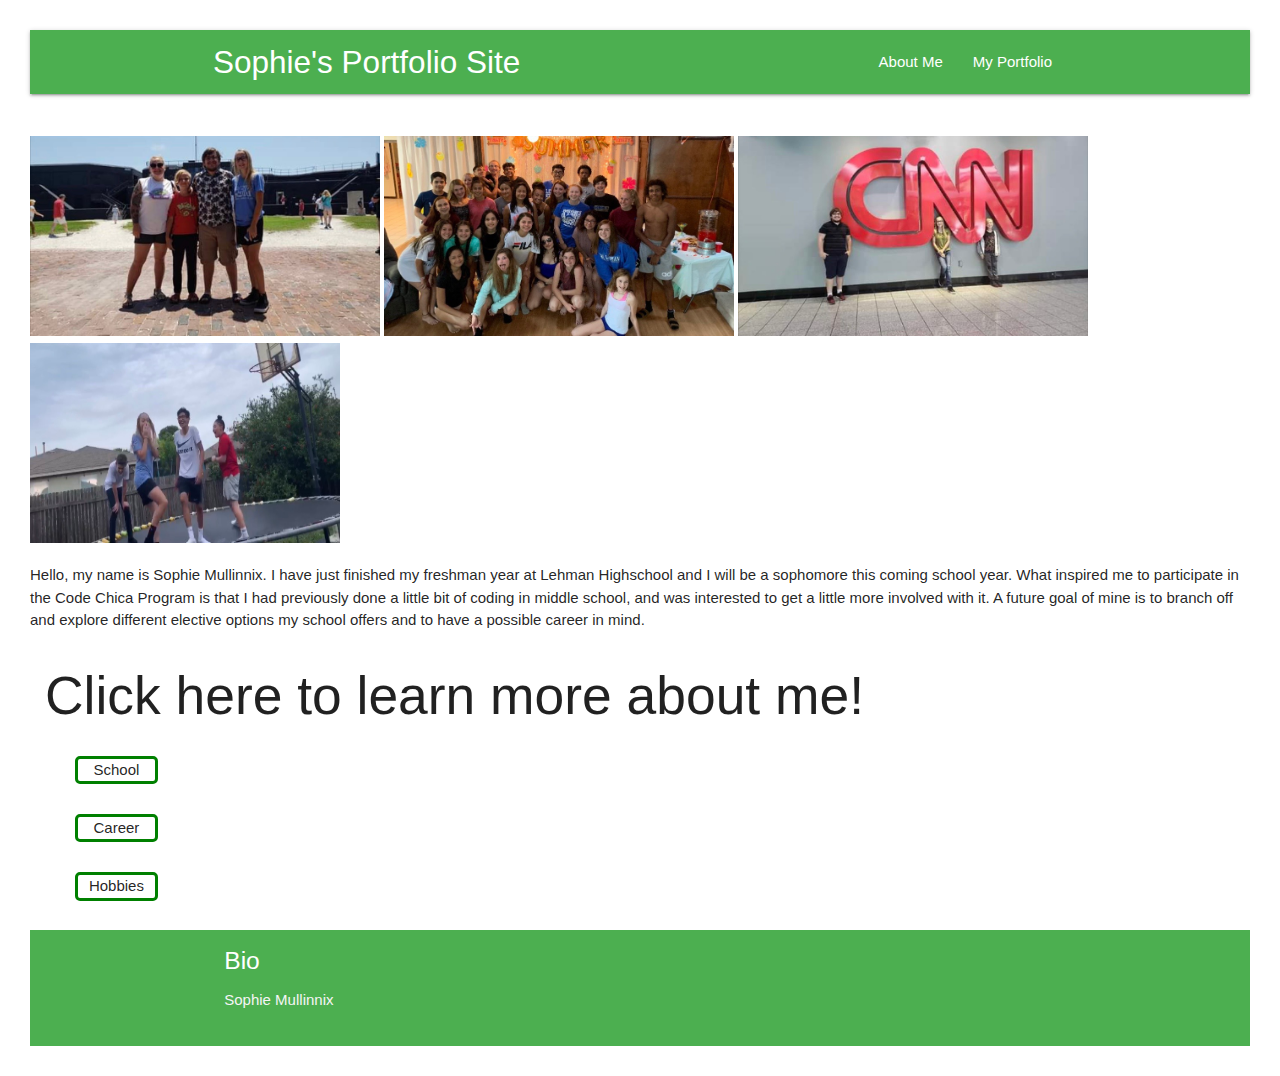
<file: index.html>
<!DOCTYPE html>
<html lang="en"> 
<head>
    <meta charset="UTF-8">
    <meta name="viewport" content="width=device-width, initial-scale=1.0">
    <meta http-equiv="X-UA-Compatible" content="ie=edge">
    <link href="https://fonts.googleapis.com/icon?family=Material+Icons" rel="stylesheet">
    <link rel="stylesheet" href="https://cdnjs.cloudflare.com/ajax/libs/materialize/1.0.0/css/materialize.min.css">

    <link rel="stylesheet" href="style.css">

    <script defer src="main.js"></script>

    <link rel="apple-touch-icon" sizes="57x57" href="/apple-icon-57x57.png">
    <link rel="apple-touch-icon" sizes="60x60" href="/apple-icon-60x60.png">
    <link rel="apple-touch-icon" sizes="72x72" href="/apple-icon-72x72.png">
    <link rel="apple-touch-icon" sizes="76x76" href="/apple-icon-76x76.png">
    <link rel="apple-touch-icon" sizes="114x114" href="/apple-icon-114x114.png">
    <link rel="apple-touch-icon" sizes="120x120" href="/apple-icon-120x120.png">
    <link rel="apple-touch-icon" sizes="144x144" href="/apple-icon-144x144.png">
    <link rel="apple-touch-icon" sizes="152x152" href="/apple-icon-152x152.png">
    <link rel="apple-touch-icon" sizes="180x180" href="/apple-icon-180x180.png">
    <link rel="icon" type="image/png" sizes="192x192"  href="/android-icon-192x192.png">
    <link rel="icon" type="image/png" sizes="32x32" href="/favicon-32x32.png">
    <link rel="icon" type="image/png" sizes="96x96" href="/favicon-96x96.png">
    <link rel="icon" type="image/png" sizes="16x16" href="/favicon-16x16.png">
    <link rel="manifest" href="/manifest.json">
    <meta name="msapplication-TileColor" content="#ffffff">
    <meta name="msapplication-TileImage" content="/ms-icon-144x144.png">
    <meta name="theme-color" content="green">

    <title>Sophie Mullinnix - Student Showcase</title>

</head>
<body>
<!-- NAV BAR SECTION -->
    <nav class="green" role="navigation">
        <div class="nav-wrapper container"><a id="logo-container" href="#" class="brand-logo">Sophie's Portfolio Site</a>
            <ul class="right hide-on-med-and-down">
                <li><a href="index.html">About Me</a></li>
                <li><a href="portfolio.html">My Portfolio</a></li>
            </ul>
    
            <ul id="nav-mobile" class="sidenav">
                <li><a href="index.html">About Me</a></li>
                <li><a href="portfolio.html">My Portfolio</a></li>
            </ul>


            <a href="#" data-target="nav-mobile" class="sidenav-trigger"><i class="material-icons">menu</i></a>
        </div>
    </nav>
<!-- MAIN SECTION -->
<main>
    <h1></h1>

    
    <!-- BIO SECTION -->
    <div class="bioWrapper">
        <img tag="pics" src="famone.jpg" width=350 height=200 alt="bioPic" class="bioPic">
        <img tag="pics" src="friendone.jpg" width=350 height=200 alt="bioPic" class="bioPic">
        <img tag="pics" src="famtwo.jpg" width=350 height=200 alt="bioPic" class="bioPic">
        <img tag="pics" src="friendstwo.jpg" width=310 height=200 alt="bioPic" class="bioPic">

        <p id="firstp" >Hello, my name is Sophie Mullinnix. I have just finished my freshman year at Lehman Highschool and I will be a sophomore this coming school year. What inspired me to participate in the Code Chica Program is that I had previously done a little bit of coding in middle school, and was interested to get a little more involved with it. A future goal of mine is to branch off and explore different elective options my school offers and to have a possible career in mind.  </p>
    </div>
    
    <!-- BUTTON SECTION -->
        <div class="buttonWrapper">
            <h2 id="headertwo">Click here to learn more about me!</h2>

            <div class="button" id="btn2">School</div>
            <p id="school"></p>

            <div class="button" id="btn3">Career</div>
            <p id="career"></p>

            <div class="button" id="btn4">Hobbies</div>
            <p id="hobbies"></p>

        </div>

    </main>

<!-- FOOTER SECTION -->
    <footer class="green">
        <div class="container">
        <div class="row">
            <div class="col l6 s12">
                <h5 class="white-text">Bio</h5>
                <p class="grey-text text-lighten-4">Sophie Mullinnix</p>
            </div>
        
            </div>
        </div>
        </div>
    </footer>
</body>
</html>
</file>
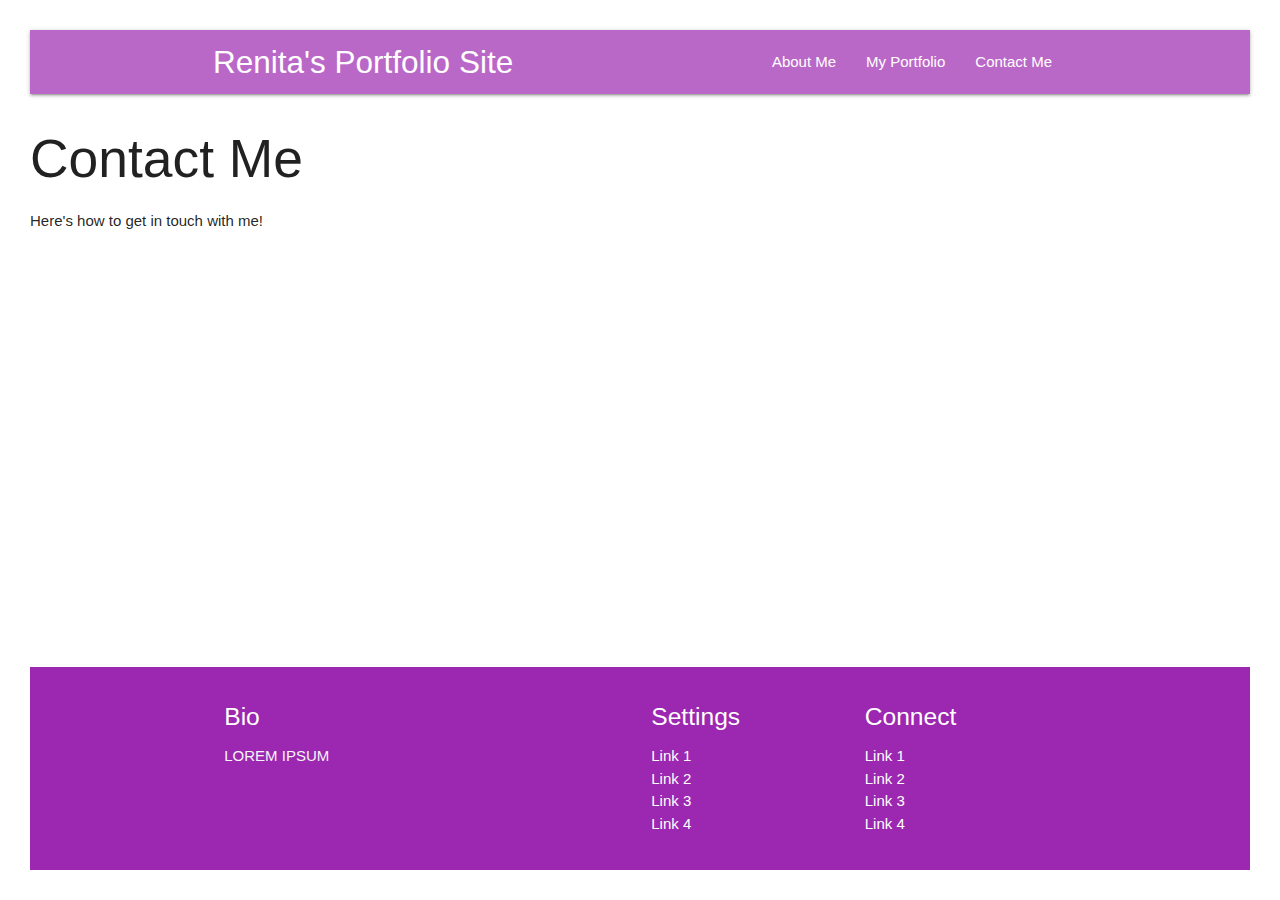
<file: contactMe.html>
<!DOCTYPE html>
<html lang="en"> 
<head>
    <meta charset="UTF-8">
    <meta name="viewport" content="width=device-width, initial-scale=1.0">
    <meta http-equiv="X-UA-Compatible" content="ie=edge">
    <link href="https://fonts.googleapis.com/icon?family=Material+Icons" rel="stylesheet">
    <link rel="stylesheet" href="https://cdnjs.cloudflare.com/ajax/libs/materialize/1.0.0/css/materialize.min.css">

    <link rel="stylesheet" href="style.css">

    <script defer src="/main.js"></script>

    <link rel="apple-touch-icon" sizes="57x57" href="/apple-icon-57x57.png">
    <link rel="apple-touch-icon" sizes="60x60" href="/apple-icon-60x60.png">
    <link rel="apple-touch-icon" sizes="72x72" href="/apple-icon-72x72.png">
    <link rel="apple-touch-icon" sizes="76x76" href="/apple-icon-76x76.png">
    <link rel="apple-touch-icon" sizes="114x114" href="/apple-icon-114x114.png">
    <link rel="apple-touch-icon" sizes="120x120" href="/apple-icon-120x120.png">
    <link rel="apple-touch-icon" sizes="144x144" href="/apple-icon-144x144.png">
    <link rel="apple-touch-icon" sizes="152x152" href="/apple-icon-152x152.png">
    <link rel="apple-touch-icon" sizes="180x180" href="/apple-icon-180x180.png">
    <link rel="icon" type="image/png" sizes="192x192"  href="/android-icon-192x192.png">
    <link rel="icon" type="image/png" sizes="32x32" href="/favicon-32x32.png">
    <link rel="icon" type="image/png" sizes="96x96" href="/favicon-96x96.png">
    <link rel="icon" type="image/png" sizes="16x16" href="/favicon-16x16.png">
    <link rel="manifest" href="/manifest.json">
    <meta name="msapplication-TileColor" content="#ffffff">
    <meta name="msapplication-TileImage" content="/ms-icon-144x144.png">
    <meta name="theme-color" content="#ffffff">

    <title>Student Showcase</title>
</head>
<body>
<!-- NAV BAR SECTION -->
    <nav class="purple lighten-2" role="navigation">
        <div class="nav-wrapper container"><a id="logo-container" href="#" class="brand-logo">Renita's Portfolio Site</a>
            <ul class="right hide-on-med-and-down">
                <li><a href="index.html">About Me</a></li>
                <li><a href="portfolio.html">My Portfolio</a></li>
                <li><a href="contactMe.html">Contact Me</a></li>
            </ul>
    
            <ul id="nav-mobile" class="sidenav">
                <li><a href="index.html">About Me</a></li>
                <li><a href="portfolio.html">My Portfolio</a></li>
                <li><a href="contactMe.html">Contact Me</a></li>
            </ul>


            <a href="#" data-target="nav-mobile" class="sidenav-trigger"><i class="material-icons">menu</i></a>
        </div>
    </nav>
<!-- MAIN SECTION -->
    <main>
        <h2>Contact Me</h2>
        <p>
            Here's how to get in touch with me!
        </p>








    </main>

<!-- FOOTER SECTION -->
    <footer class="page-footer purple">
        <div class="container">
        <div class="row">
            <div class="col l6 s12">
                <h5 class="white-text">Bio</h5>
                <p class="grey-text text-lighten-4">LOREM IPSUM</p>
            </div>
            <div class="col l3 s12">
                <h5 class="white-text">Settings</h5>
                <ul>
                    <li><a class="white-text" href="#!">Link 1</a></li>
                    <li><a class="white-text" href="#!">Link 2</a></li>
                    <li><a class="white-text" href="#!">Link 3</a></li>
                    <li><a class="white-text" href="#!">Link 4</a></li>
                </ul>
            </div>
            <div class="col l3 s12">
                <h5 class="white-text">Connect</h5>
                <ul>
                    <li><a class="white-text" href="#!">Link 1</a></li>
                    <li><a class="white-text" href="#!">Link 2</a></li>
                    <li><a class="white-text" href="#!">Link 3</a></li>
                    <li><a class="white-text" href="#!">Link 4</a></li>
                </ul>
            </div>
        </div>
        </div>
    </footer>
</body>
</html>
</file>
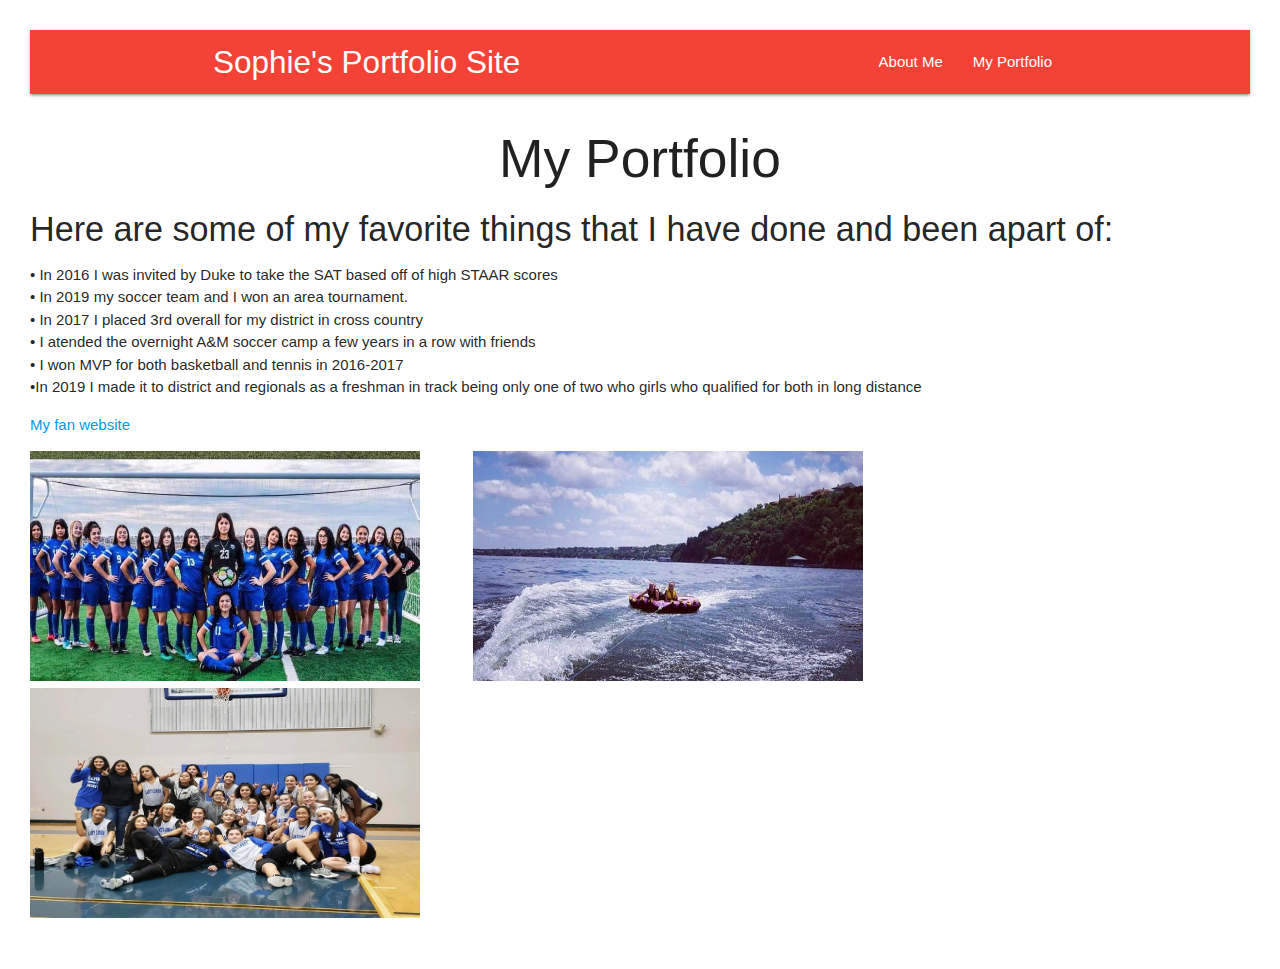
<file: portfolio.html>
<!DOCTYPE html>
<html lang="en"> 
<head>
    <meta charset="UTF-8">
    <meta name="viewport" content="width=device-width, initial-scale=1.0">
    <meta http-equiv="X-UA-Compatible" content="ie=edge">
    <link href="https://fonts.googleapis.com/icon?family=Material+Icons" rel="stylesheet">
    <link rel="stylesheet" href="https://cdnjs.cloudflare.com/ajax/libs/materialize/1.0.0/css/materialize.min.css">

    <link rel="stylesheet" href="style.css">

    <script defer src="/main.js"></script>

    <link rel="apple-touch-icon" sizes="57x57" href="/apple-icon-57x57.png">
    <link rel="apple-touch-icon" sizes="60x60" href="/apple-icon-60x60.png">
    <link rel="apple-touch-icon" sizes="72x72" href="/apple-icon-72x72.png">
    <link rel="apple-touch-icon" sizes="76x76" href="/apple-icon-76x76.png">
    <link rel="apple-touch-icon" sizes="114x114" href="/apple-icon-114x114.png">
    <link rel="apple-touch-icon" sizes="120x120" href="/apple-icon-120x120.png">
    <link rel="apple-touch-icon" sizes="144x144" href="/apple-icon-144x144.png">
    <link rel="apple-touch-icon" sizes="152x152" href="/apple-icon-152x152.png">
    <link rel="apple-touch-icon" sizes="180x180" href="/apple-icon-180x180.png">
    <link rel="icon" type="image/png" sizes="192x192"  href="/android-icon-192x192.png">
    <link rel="icon" type="image/png" sizes="32x32" href="/favicon-32x32.png">
    <link rel="icon" type="image/png" sizes="96x96" href="/favicon-96x96.png">
    <link rel="icon" type="image/png" sizes="16x16" href="/favicon-16x16.png">
    <link rel="manifest" href="/manifest.json">
    <meta name="msapplication-TileColor" content="#ffffff">
    <meta name="msapplication-TileImage" content="/ms-icon-144x144.png">
    <meta name="theme-color" content="#ffffff">
    <title>Student Showcase</title>
</head>
<body>
<!-- NAV BAR SECTION -->
<nav class="red" role="navigation">
    <div class="nav-wrapper container"><a id="logo-container" href="#" class="brand-logo">Sophie's Portfolio Site</a>
        <ul class="right hide-on-med-and-down">
            <li><a href="index.html">About Me</a></li>
            <li><a href="portfolio.html">My Portfolio</a></li>
        </ul>

        <ul id="nav-mobile" class="sidenav">
            <li><a href="index.html">About Me</a></li>
            <li><a href="portfolio.html">My Portfolio</a></li>
        </ul>


        <a href="#" data-target="nav-mobile" class="sidenav-trigger"><i class="material-icons">menu</i></a>
    </div>
</nav>
<!-- MAIN SECTION -->
<main>

    <h2 id="porttitle" style="text-align: center">My Portfolio</h2>
    <h4>Here are some of my favorite things that I have done and been apart of:</h4>

    <p>
        <ul> 
            • In 2016 I was invited by Duke to take the SAT based off of high STAAR scores
            <br>
            • In 2019 my soccer team and I won an area tournament.
            <br>
            • In 2017 I placed 3rd overall for my district in cross country
            <br>
            • I atended the overnight A&M soccer camp a few years in a row with friends
            <br>
            • I won MVP for both basketball and tennis in 2016-2017
            <br>
            •In 2019 I made it to district and regionals as a freshman in track being only one of two who girls who qualified for both in long distance
        </ul>
    </p>

    <ul>
        <li><a href="https://codepen.io/SophieMullinnix/pen/gVwYGd" target="_blank">My fan website</a></li> 

    </ul>
<p>
    <img src="soccer.jpg" width="390" height="230"> &emsp;&emsp;&emsp;
    <img src="tube.jpg" width="390" height="230"> &emsp;&emsp;&emsp;
    <img src="bb.jpg" width="390" height="230">
</p>



</main>



</body>
</file>
<file: style.css>
body {
    display: flex;
    min-height: 100vh;
    flex-direction: column;
    padding: 2em;
}

main {
flex: 1 0 auto;
}

div.buttonWrapper {
    margin: 1em;
}

div.button {
    border: 3px solid green;
    border-radius: 5px;
    margin: 2.5%;
    width: 7%;
    height: 7%;
    text-align: center;
}

div.button:hover {
    background-color: green;
    color: black;
}

#porttitle {
    font-family: 'Trebuchet MS', 'Lucida Sans Unicode', 'Lucida Grande', 'Lucida Sans', Arial, sans-serif
}
#firstp {
    font-family: 'Trebuchet MS', 'Lucida Sans Unicode', 'Lucida Grande', 'Lucida Sans', Arial, sans-serif
}
#headertwo {
    font-family: 'Trebuchet MS', 'Lucida Sans Unicode', 'Lucida Grande', 'Lucida Sans', Arial, sans-serif
#pics {
    
}
</file>
